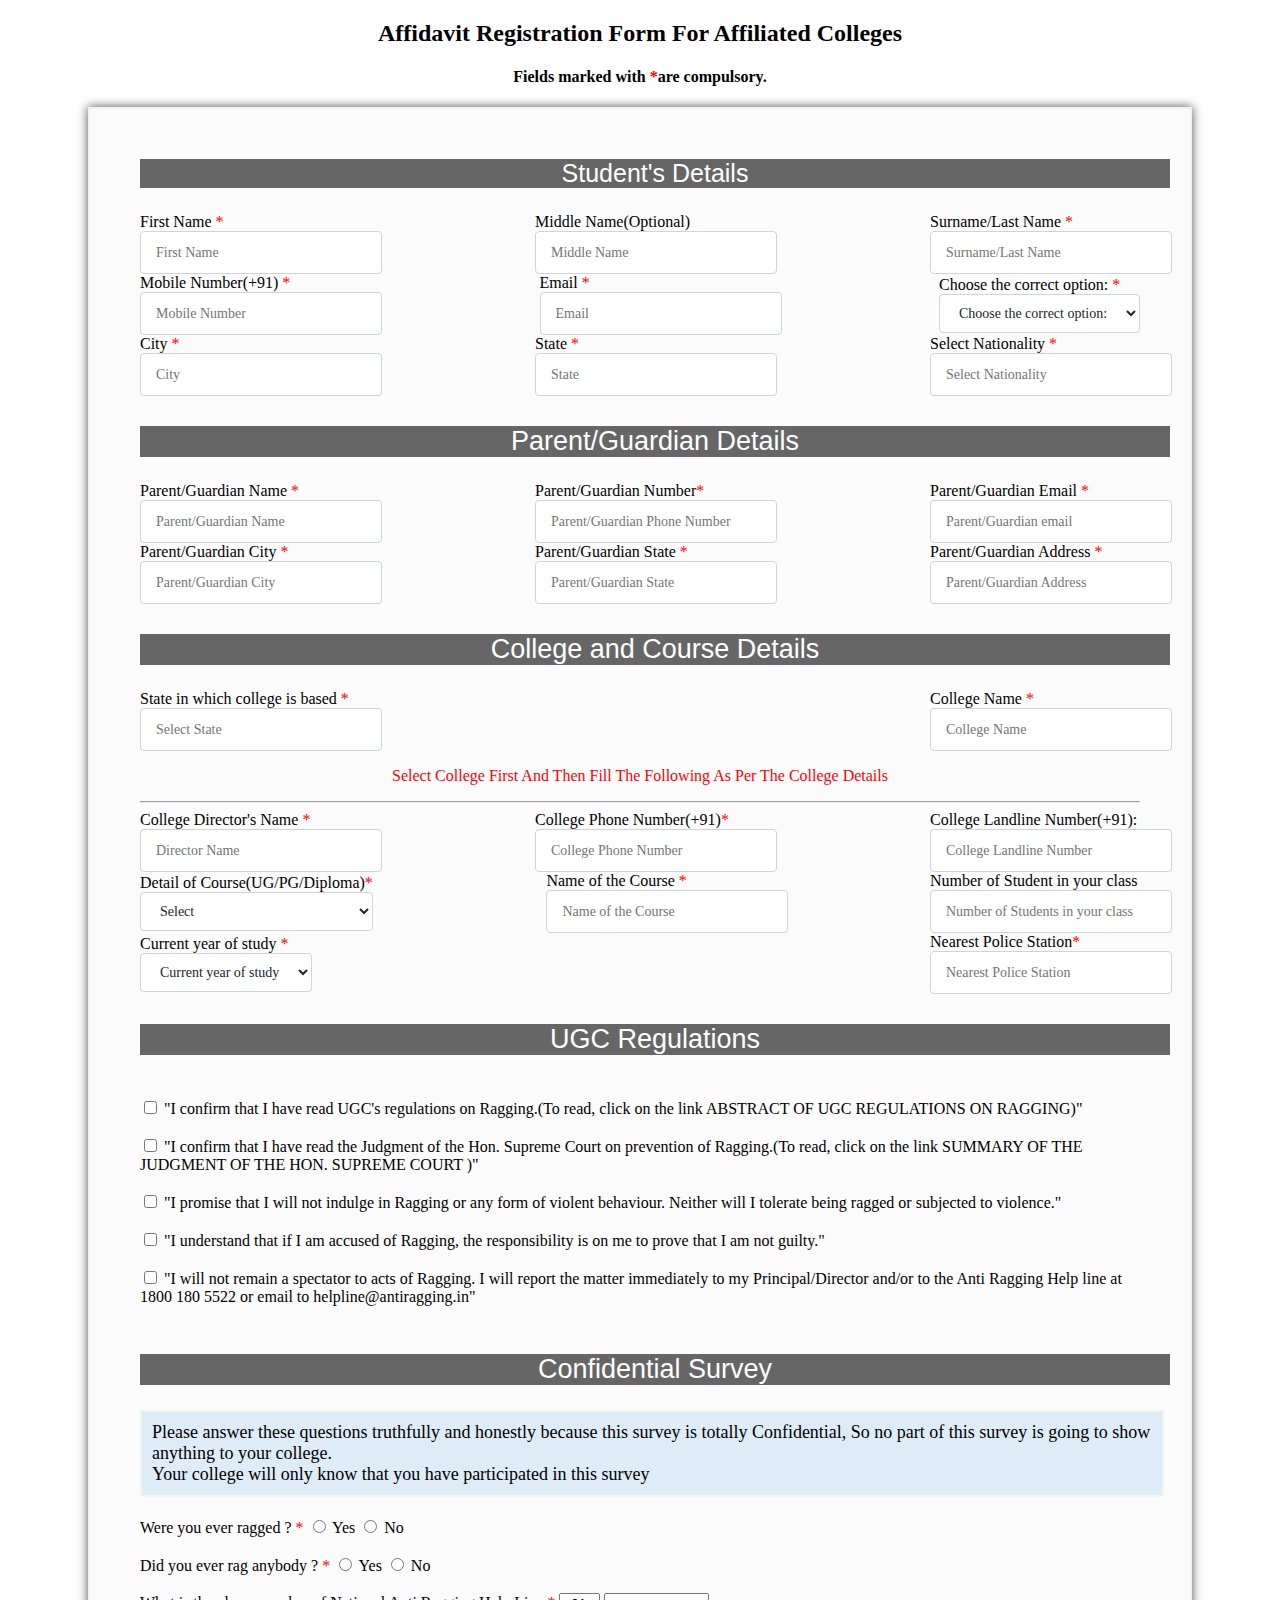
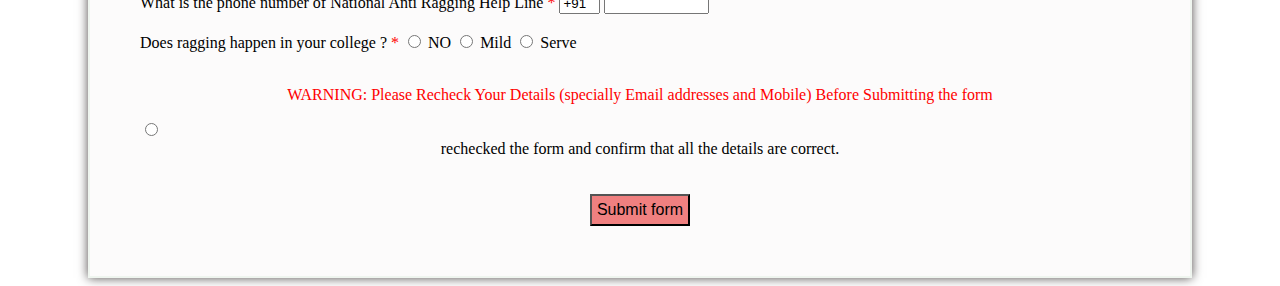
<file: AntiRagging_form.html>
<!DOCTYPE html>
<html>
<head>
    <link rel="stylesheet" href="style2.css">
    <script src="script.js"></script>
   </head>
<body>
    <form name="myForm" action="/action_page.php" onsubmit="return validateForm()" onsubmit="return validatenumber()"
        method="post">
        <h2>
            Affidavit Registration Form For Affiliated Colleges
        </h2>
        <h4>Fields marked with
            <span class="stu">*</span>are compulsory.
        </h4>
        <div class="s">
            <h2 class="L">Student's Details</h2>
            <div class="t">
                <div class="k"><label>First Name
                        <span class="stu">*</span></label>
                    <input type="text" name="fname" placeholder="First Name" />
                </div>
                <div class="k"><label>Middle Name(Optional)</label>
                    <input type="text" name="Middle Name(optional)" placeholder="Middle Name" />
                </div>
                <div class="k"><label>Surname/Last Name
                        <span class="stu">*</span></label>
                    <input type="text" name="Surname/Last Name*" placeholder="Surname/Last Name" />
                </div>
            </div>
            <div class="f">
                <div class="g">
                    <label>
                        Mobile Number(+91)
                        <span class="stu">*</span>
                    </label>
                    <input type="text" name="num" placeholder="Mobile Number" />
                </div>
                <div class="g"><label>Email
                        <span class="stu">*</span></label>
                    <input type="email" id="email" name="email*" placeholder="Email" />
                </div>
                <div class="g"><label>
                        Choose the correct option:
                        <span class="stu">*</span>
                    </label>
                    <select>
                        <option value="Choose the correct option:">Choose the correct option:</option>
                        <option value="Male">Male</option>
                        <option value="Female">Female</option>
                        <option value="Other">Other</option>
                    </select>
                </div>
            </div>
            <div class="p">
                <div class="b">
                    <label>City
                        <span class="stu">*</span></label>
                    <input type="text" name="City*" placeholder="City" />
                </div>
                <div class="b"> <label>State
                        <span class="stu">*</span>
                    </label>
                    <input type="text" name="State*" placeholder="State" />
                </div>
                <div class="b"> <label>Select Nationality
                        <span class="stu">*</span>
                    </label>
                    <input type="text" name="Select Nationality*" placeholder="Select Nationality" />
                </div>
            </div>
            <h2 class="z">Parent/Guardian Details</h2>
            <div class="o">
                <div class="q">
                    <label> Parent/Guardian Name
                        <span class="stu">*</span>
                    </label>
                    <input type="text" name="Parent/Guardian Name*" placeholder="Parent/Guardian Name" />
                </div>
                <div class="q">
                    <label>
                        Parent/Guardian Number<span class="stu">*</span>
                    </label>
                    <input type="text" name=" Parent/Guardian Number*" placeholder="Parent/Guardian Phone Number" />
                </div>
                <div class="q">
                    <label>
                        Parent/Guardian Email <span class="stu">*</span>
                    </label>
                    <input type="email" id="email" name="Parent/Guardian email*" placeholder="Parent/Guardian email" />
                </div>
            </div>
            <div class="u">
                <div class="n">
                    <label>Parent/Guardian City <span class="stu">*</span></label>
                    <input type="text" name="Parent/Guardian City*" placeholder="Parent/Guardian City" />
                </div>
                <div class="n">
                    <label>Parent/Guardian State <span class="stu">*</span></label>
                    <input type="text" name="Parent/Guardian State*" placeholder="Parent/Guardian State" />
                </div>
                <div class="n">
                    <label>Parent/Guardian Address <span class="stu">*</span></label>
                    <input type="text" name="Parent/Guardian Address*" placeholder="Parent/Guardian Address" />
                </div>
            </div>
            <h2 class="z">College and Course Details</h2>
            <div class="v">
                <div class="m">
                    <label> State in which college is based <span class="stu">*</span></label>
                    <input type="text" name=" State in which college is based*" placeholder="Select State" />
                </div>
                <div class="m">
                    <label>College Name <span class="stu">*</span></label>
                    <input type="text" name="College Name*" placeholder="College Name" />
                </div>
            </div>
            <p class="ri">Select College First And Then Fill The Following As Per The College Details</p>
            <hr>
            <div class="e">
                <div class="d">
                    <label>College Director's Name <span class="stu">*</span></label>
                    <input type="text" name="College Director's Name*" placeholder="Director Name" />
                </div>
                <div class="d">
                    <label>
                        College Phone Number(+91)<span class="stu">*</span>
                    </label>
                    <input type="text" name="College Phone Number:*" placeholder="College Phone Number" />
                </div>
                <div class="d">
                    <label>
                        College Landline Number(+91):
                    </label>
                    <input type="text" name="College Landline Number:" placeholder="College Landline Number" />
                </div>
            </div>
            <div class="y">
                <div class="j">
                    <label>
                        Detail of Course(UG/PG/Diploma)<span class="stu">*</span>
                    </label>
                    <select>
                        <option value="Select">Select</option>
                        <option value="Under Graduate Diploma">Under Graduate Diploma</option>
                        <option value="Post Graduate Diploma">Post Graduate Diploma</option>
                        <option value="Under Graduate Degree">Under Graduate Degree</option>
                        <option value="Post Graduate Degree">Post Graduate Degree</option>
                        <option value="Ph.D">Ph.D</option>
                        <option value="Others">Others</option>
                    </select>
                </div>
                <div class="j">
                    <label>Name of the Course <span class="stu">*</span></label>
                    <input type="text" name="Name of the Course*" placeholder="Name of the Course" />
                </div>
                <div class="j">
                    <label>Number of Student in your class</label>
                    <input type="text" name="Number of Students in your class"
                        placeholder="Number of Students in your class" />
                </div>
            </div>
            <div class="a">
                <div class="w">
                    <label>
                        Current year of study <span class="stu">*</span>
                    </label>
                    <select>
                        <option value="Select">Current year of study</option>
                        <option value="1">1</option>
                        <option value="2">2</option>
                        <option value="3">3</option>
                        <option value="4">4</option>
                        <option value="5">5</option>
                        <option value="Others">Others</option>
                    </select>
                </div>
                <div class="w">
                    <label>Nearest Police Station<span class="stu">*</span></label>
                    <input type="text" name="Nearest Police Station to your College"
                        placeholder="Nearest Police Station" />
                </div>
            </div>
            <h2 class="z">UGC Regulations</h2><br>
            <input type="checkbox"> "I confirm that I have read UGC's regulations on Ragging.(To read, click on the link
            ABSTRACT OF UGC REGULATIONS ON RAGGING)"</input><br><br>
            <input type="checkbox"> "I confirm that I have read the Judgment of the Hon. Supreme Court on prevention of
            Ragging.(To read, click on the link SUMMARY OF THE JUDGMENT OF THE HON. SUPREME COURT )"</input><br><br>
            <input type="checkbox"> "I promise that I will not indulge in Ragging or any form of violent behaviour.
            Neither
            will I tolerate being ragged or subjected to violence."</input><br><br>
            <input type="checkbox"> "I understand that if I am accused of Ragging, the responsibility is on me to prove
            that
            I am not guilty."</input><br><br>
            <input type="checkbox"> "I will not remain a spectator to acts of Ragging. I will report the matter
            immediately
            to my Principal/Director and/or to the Anti Ragging Help line at 1800 180 5522 or email to
            helpline@antiragging.in"</input><br><br>
            <h2 class="z">Confidential Survey</h2>
            <p class="con">Please answer these questions truthfully and honestly because this survey is totally
                Confidential, So no part of this survey is going to show anything to your college.<br>
                Your college will only know that you have participated in this survey</p>
            <label>Were you ever ragged ? <span class="stu">*</span></label>
            <input type="radio" value="Yes">
            <label for="Yes">Yes</label>
            <input type="radio" value="No">
            <label for="No">No</label>
            <br><br>
            <label>Did you ever rag anybody ? <span class="stu">*</span></label>
            <input type="radio" value="Yes">
            <label for="Yes">Yes</label>
            <input type="radio" value="No">
            <label for="No">No</label>
            <br><br>
            <label>What is the phone number of National Anti Ragging Help Line <span class="stu">*</span></label>
            <input type="text" name="country code" value="+91" size="2" />
            <input type="text" name="phone" size="10" />
            <br><br>
            <label>Does ragging happen in your college ? <span class="stu">*</span></label>
            <input type="radio" value="NO">
            <label for="NO">NO</label>
            <input type="radio" value="Mild">
            <label for="Mild">Mild</label>
            <input type="radio" value="Serve">
            <label for="Serve">Serve</label>
            <br>
            <br>
            <p class="warning">WARNING: Please Recheck Your Details (specially Email addresses and Mobile)
                Before
                Submitting the form</p>
            <input type="radio" value="I have rechecked the form and confirm that all the details are correct.">
            <div class="x"><label for="I have rechecked the form and confirm that all the details are correct.">
                    rechecked the form and confirm that all the details are correct.</label></div>
            <br><br>
            <button type="submit">Submit form</button>
        </div>
    </form>
</body>

</html>
</file>
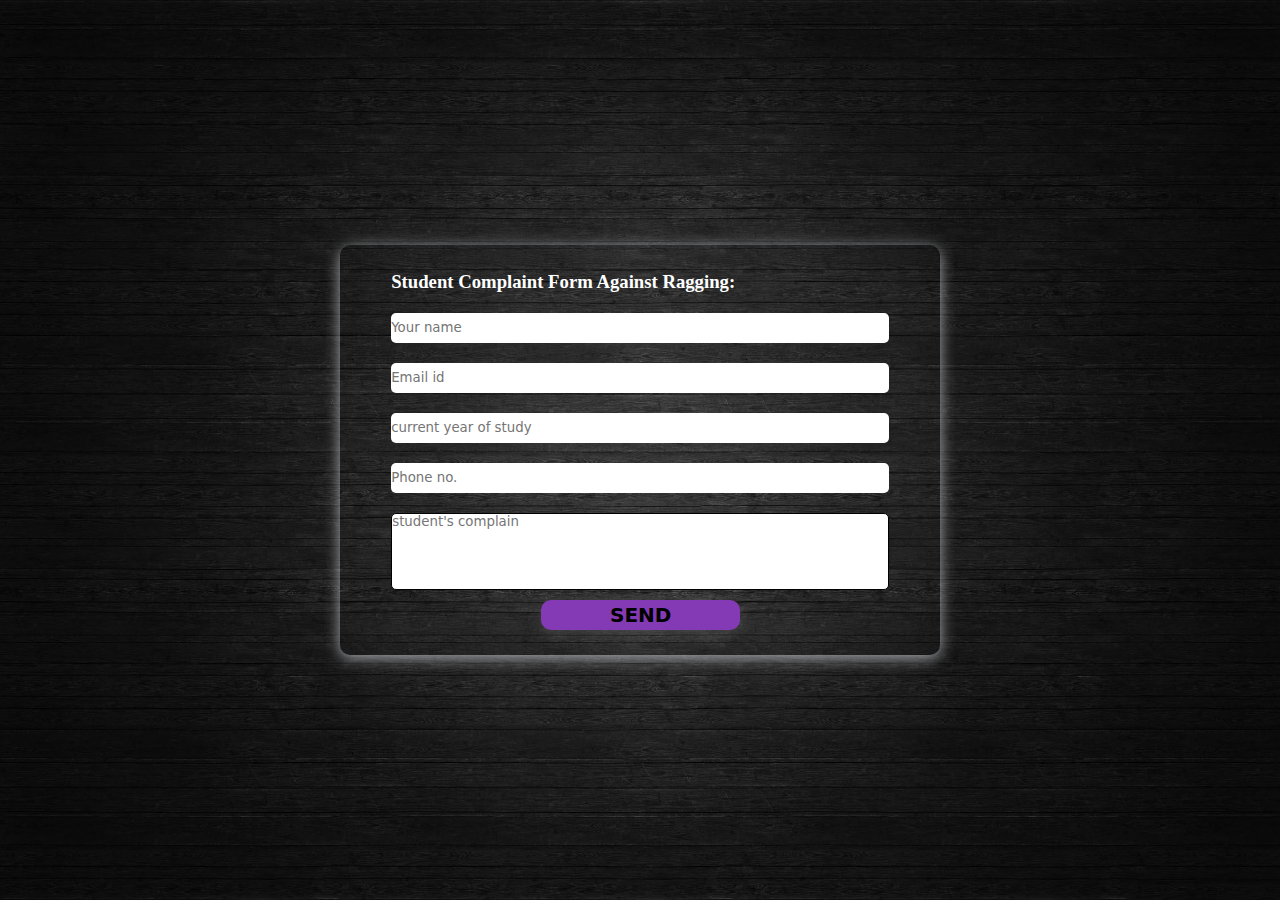
<file: feedback.html>
<!DOCTYPE html>
<html lang="en">
<head>
    <meta charset="UTF-8">
    <meta name="viewport" content="width=device-width, initial-scale=1.0">
    <title>feedback form</title>
    <link rel="stylesheet" href="feedback.css">
</head>
<body>
    <div class="container">
        <form>
            <h3>Student Complaint Form against ragging:</h3>
        
                <input type="text" id="name" placeholder="Your name" required>

        
                <input type="text" id="email" placeholder="Email id" required>

                <input type="text" id="year" placeholder="current year of study" required>
             
                <input type="text" id="phone" placeholder="Phone no." required>

        
                <textarea  id="message" rows="5" coloum="5" placeholder="student's complain" required></textarea>

        
                <button type="button" onclick="SendEmail()">Send</button>

            
        </form>
    </div>
<script src="https://smtpjs.com/v3/smtp.js"> </script>
<script>
   function SendEmail() {
    let name = document.getElementById("name").value;
    let email = document.getElementById("email").value;
    let phone = document.getElementById("phone").value;
    let message = document.getElementById("message").value;
    let year = document.getElementById("year").value;

    let body = "Name: " + name + "<br/>Email: " + email + "<br/>Year of study: " + year + "<br/>Phone no: " + phone + "<br/>" + message;

    Email.send({
        Host: "smtp.elasticemail.com",
        Username: "xyza87741@gmail.com",
        Password: "DEC21776A7A28B811D5421B2A793A1E714C1",
        To: 'satwik.mukherjee.22@aot.edu.in',
        From: "xyza87741@gmail.com",
        Subject: "Student Complaint Form",
        Body: body
    }).then(
        message => {
            alert("Message sent successfully");
            window.location.href = "index.html";
        }
    );
}


</script> 
</body>
</html>
</file>
<file: style2.css>
h2,
        h4 {
            text-align: center;
        }
        .z {
            text-align: center;
            background-color: rgb(102, 102, 102);
            width: 1030px;
            padding: 0px;
            margin: auto;
            margin-top: 30px;
            margin-bottom: 25px;
            font-size: 27px;
            color: white;
            font-weight: 500;
            font-family: "Raleway", sans-serif;
        }
        .L {
            text-align: center;
            background-color: rgb(102, 102, 102);
            width: 1030px;
            padding: 0px;
            margin: auto;
            margin-top: 0px;
            margin-bottom: 25px;
            font-size: 25px;
            color: white;
            font-weight: 500;
            font-family: "Raleway", sans-serif;
        }
        .s {
            background-color: rgb(252, 251, 251);
            width: 1000px;
            border: 2px solid rgb(239, 245, 239);
            padding: 50px;
            margin: auto;
            box-shadow: 0 0 10px 0 rgb(80, 75, 75);
        }
        .select {
            text-align: center;
            color: red;
            font-size: large;
            font-weight: 100;
        }
        .warning {
            color: red;
            text-align: center;
        }
        .con {
            background-color: rgb(222, 236, 247);
            width: 1000px;
            border: 2px solid rgb(239, 245, 239);
            padding: 10px;
            margin: auto;
            margin-bottom: 20px;
            font-size: large;
        }
        button {
            margin: auto;
            background-color: lightcoral;
            display: flex;
            display: grid;
            font-size: medium;
            font-weight: 300;
            padding: 5px;
        }
        .check {
            margin-left: auto;
            margin-right: auto;
        }
        .t {
            display: flex;
            align-items: center;
            justify-content: space-between;
        }
        .k {
            display: flex;
            width: calc(100% / 3 -15px);
            flex-direction: column;
        }
        .f {
            display: flex;
            align-items: center;
            justify-content: space-between;
        }
        .g {
            display: flex;
            width: calc(100% / 3 -15px);
            flex-direction: column;
        }
        .p {
            display: flex;
            align-items: center;
            justify-content: space-between;
        }
        .b {
            display: flex;
            width: calc(100% / 3 -15px);
            flex-direction: column;
        }
        .o {
            display: flex;
            align-items: center;
            justify-content: space-between;
        }
        .q {
            display: flex;
            width: calc(100% / 3 -15px);
            flex-direction: column;
        }
        .u {
            display: flex;
            align-items: center;
            justify-content: space-between;
        }
        .n {
            display: flex;
            width: calc(100% / 3 -15px);
            flex-direction: column;
        }
        .v {
            display: flex;
            align-items: center;
            justify-content: space-between;
        }
        .m {
            display: flex;
            width: calc(100% / 3 -15px);
            flex-direction: column;
        }
        .ri {
            color: red;
            align-items: center;
            text-align: center;
        }
        .e {
            display: flex;
            align-items: center;
            justify-content: space-between;
        }
        .d {
            display: flex;
            width: calc(100% / 3 -15px);
            flex-direction: column;
        }
        .y {
            display: flex;
            align-items: center;
            justify-content: space-between;
        }
        .j {
            display: flex;
            width: calc(100% / 3 -15px);
            flex-direction: column;
        }
        .a {
            display: flex;
            align-items: center;
            justify-content: space-between;
        }
        .w {
            display: flex;
            width: calc(100% / 3 -15px);
            flex-direction: column;
        }
        .stu {
            color: red;
        }
        .x {
            text-align: center;
        }
        .k input {
            padding: 10px 15px;
            box-shadow: none;
            font-size: 14px;
            border-radius: 4px;
            display: block;
            width: 100%;
            font-weight: 400;
            line-height: 1.5;
            color: #212529;
            background-color: #fff;
            background-clip: padding-box;
            border: 1px solid #ced4da;
            margin: 0;
            font-family: inherit;
        }
        .g input {
            padding: 10px 15px;
            box-shadow: none;
            font-size: 14px;
            border-radius: 4px;
            display: block;
            width: 100%;
            font-weight: 400;
            line-height: 1.5;
            color: #212529;
            background-color: #fff;
            background-clip: padding-box;
            border: 1px solid #ced4da;
            margin: 0;
            font-family: inherit;
        }
        .b input {
            padding: 10px 15px;
            box-shadow: none;
            font-size: 14px;
            border-radius: 4px;
            display: block;
            width: 100%;
            font-weight: 400;
            line-height: 1.5;
            color: #212529;
            background-color: #fff;
            background-clip: padding-box;
            border: 1px solid #ced4da;
            margin: 0;
            font-family: inherit;
        }
        .q input {
            padding: 10px 15px;
            box-shadow: none;
            font-size: 14px;
            border-radius: 4px;
            display: block;
            width: 100%;
            font-weight: 400;
            line-height: 1.5;
            color: #212529;
            background-color: #fff;
            background-clip: padding-box;
            border: 1px solid #ced4da;
            margin: 0;
            font-family: inherit;
        }
        .g select {
            padding: 10px 15px;
            box-shadow: none;
            font-size: 14px;
            border-radius: 4px;
            display: block;
            width: 100%;
            font-weight: 400;
            line-height: 1.5;
            color: #212529;
            background-color: #fff;
            background-clip: padding-box;
            border: 1px solid #ced4da;
            margin: 0;
            font-family: inherit;
        }
        .w select {
            padding: 10px 15px;
            box-shadow: none;
            font-size: 14px;
            border-radius: 4px;
            display: block;
            width: 100%;
            font-weight: 400;
            line-height: 1.5;
            color: #212529;
            background-color: #fff;
            background-clip: padding-box;
            border: 1px solid #ced4da;
            margin: 0;
            font-family: inherit;
        }
        .j select {
            padding: 10px 15px;
            box-shadow: none;
            font-size: 14px;
            border-radius: 4px;
            display: block;
            width: 100%;
            font-weight: 400;
            line-height: 1.5;
            color: #212529;
            background-color: #fff;
            background-clip: padding-box;
            border: 1px solid #ced4da;
            margin: 0;
            font-family: inherit;
        }
        .m input {
            padding: 10px 15px;
            box-shadow: none;
            font-size: 14px;
            border-radius: 4px;
            display: block;
            width: 100%;
            font-weight: 400;
            line-height: 1.5;
            color: #212529;
            background-color: #fff;
            background-clip: padding-box;
            border: 1px solid #ced4da;
            margin: 0;
            font-family: inherit;
        }
        .n input {
            padding: 10px 15px;
            box-shadow: none;
            font-size: 14px;
            border-radius: 4px;
            display: block;
            width: 100%;
            font-weight: 400;
            line-height: 1.5;
            color: #212529;
            background-color: #fff;
            background-clip: padding-box;
            border: 1px solid #ced4da;
            margin: 0;
            font-family: inherit;
        }
        .d input {
            padding: 10px 15px;
            box-shadow: none;
            font-size: 14px;
            border-radius: 4px;
            display: block;
            width: 100%;
            font-weight: 400;
            line-height: 1.5;
            color: #212529;
            background-color: #fff;
            background-clip: padding-box;
            border: 1px solid #ced4da;
            margin: 0;
            font-family: inherit;
        }
        .j input {
            padding: 10px 15px;
            box-shadow: none;
            font-size: 14px;
            border-radius: 4px;
            display: block;
            width: 100%;
            font-weight: 400;
            line-height: 1.5;
            color: #212529;
            background-color: #fff;
            background-clip: padding-box;
            border: 1px solid #ced4da;
            margin: 0;
            font-family: inherit;
        }
        .w input {
            padding: 10px 15px;
            box-shadow: none;
            font-size: 14px;
            border-radius: 4px;
            display: block;
            width: 100%;
            font-weight: 400;
            line-height: 1.5;
            color: #212529;
            background-color: #fff;
            background-clip: padding-box;
            border: 1px solid #ced4da;
            margin: 0;
            font-family: inherit;
        }
</file>
<file: feedback.css>
* {
    margin: 0;
    padding: 0;
    font-family: system-ui, -apple-system, BlinkMacSystemFont, 'Segoe UI', Roboto, Oxygen, Ubuntu, Cantarell, 'Open Sans', 'Helvetica Neue', sans-serif;
    box-sizing: border-box;
   
}
body{
    background: url(login\ background.jpg);
    background-position: center;
    background-size: cover;
    width: 100%;
    min-height: 100vh;
}
.container{
   min-height: 100vh;
    display: flex;
    align-items: center;
    justify-content: center;
}
form{
    background: transparent;
    border-radius: 16px ;
    box-shadow: 0px 3px 15px rgba(204, 207, 212, 0.8);
    display: flex;
    flex-direction: column;
    padding: 2vw 4vw;
    width: 90%;
    max-width: 600px;
    border-radius: 10px;
}
input{
    margin: 10px 0 10px;
    border: transparent;
    height: 30px;
    border-radius: 5px;
}
textarea{
    margin: 10px 0 10px;
    border: 1px solid black;
    resize: none;
    border-radius: 5px;
}
form h3{
    color: #fff;
    font-weight: 800;
    margin-bottom: 10px;
    text-transform: capitalize;
    font-family: 'Times New Roman', Times, serif;
}
button {
    background-color: rgb(131,58,180);
    border: none;
    padding: auto;
    height: 30px;
    width: 40%;
    border-radius: 10px;
    display: flex;
    justify-content: center;
    align-items: center;
    margin-left: 150px;
    cursor: pointer;
    font-size: 20px;
    font-weight: 800;
    text-transform: uppercase;
    box-shadow: 0px 3px 15px rgba(204, 207, 212, 0.2);
}

button:active{
   background-color: rgb(72, 186, 30);
   border: none;
}
</file>
